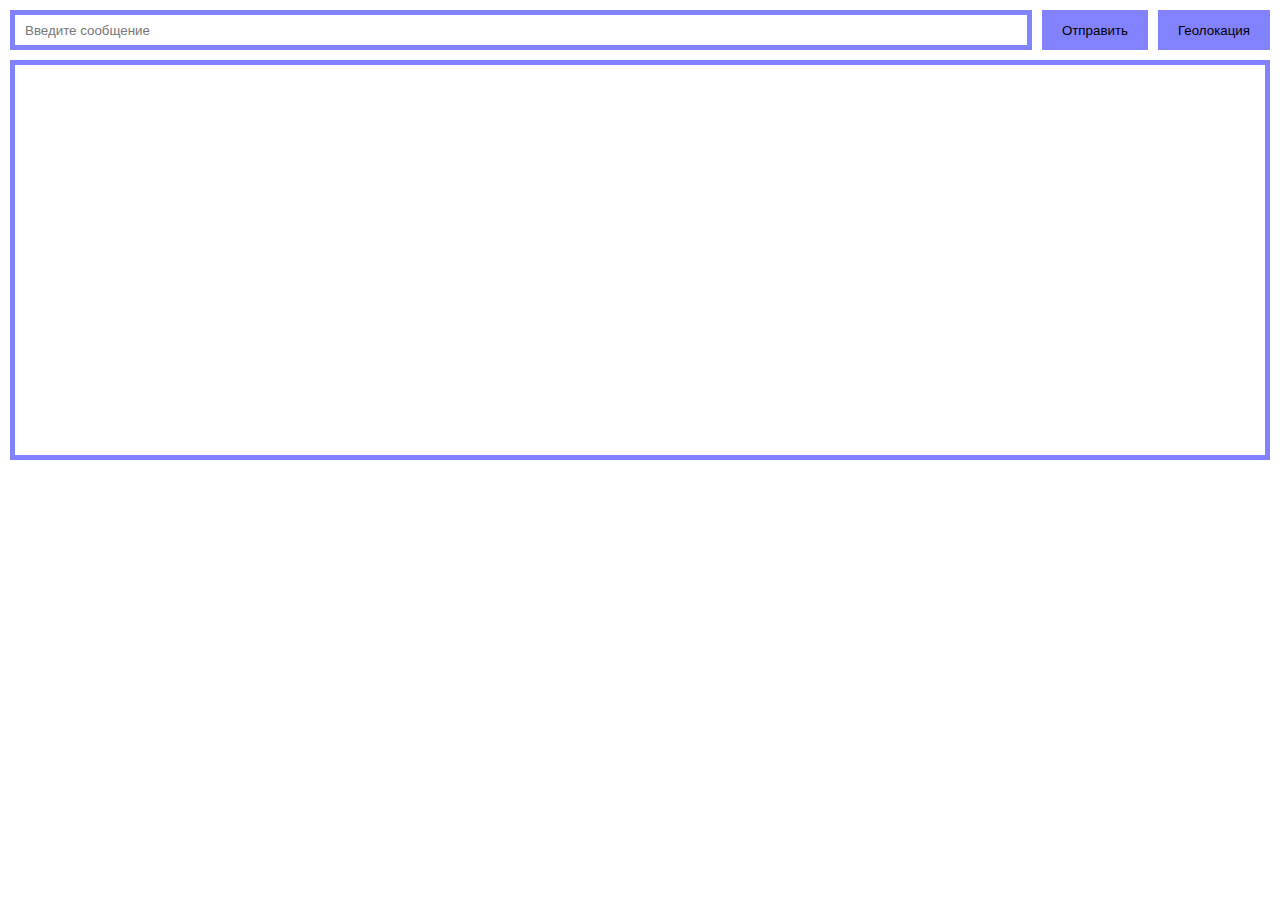
<file: C6.3/index.html>
<!DOCTYPE html>
<html lang="en">
<head>
    <meta charset="UTF-8">
    <meta http-equiv="X-UA-Compatible" content="IE=edge">
    <meta name="viewport" content="width=device-width, initial-scale=1.0">
    <title>Чат</title>
    <link rel="stylesheet" href="style.css">
</head>
<body>
    <div class="chat">
        <div class="chat-header">
            <input type="text" class="message" placeholder="Введите сообщение">
            <button class="btn send">Отправить</button>
            <button class="btn location">Геолокация</button>
        </div>   
        <div class="output"></div>
    </div>
    <script src="chat.js"></script>
</body>
</html>
</file>
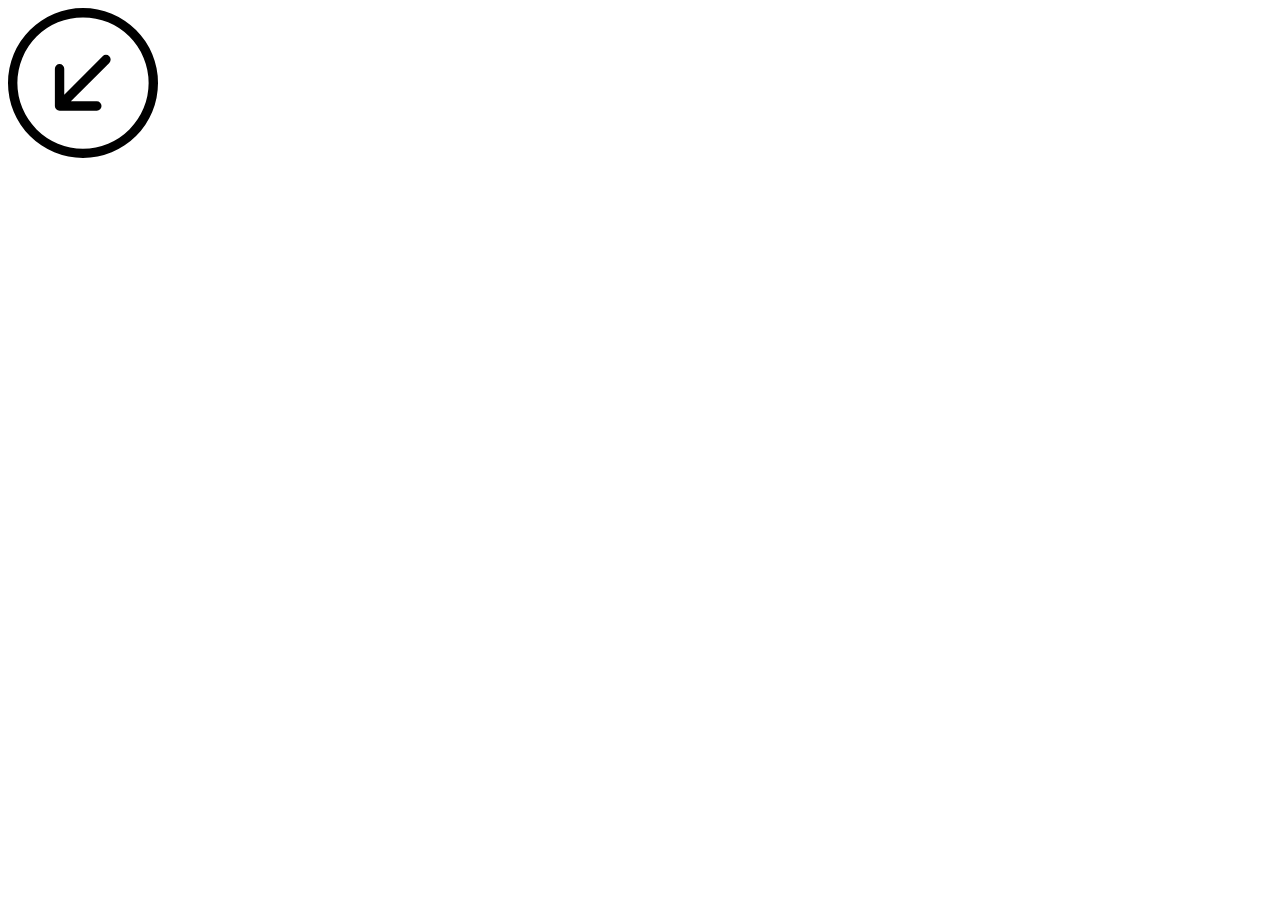
<file: C6.1/Svg.html>
<!DOCTYPE html>
<html lang="en">
<head>
    <meta charset="UTF-8">
    <meta http-equiv="X-UA-Compatible" content="IE=edge">
    <meta name="viewport" content="width=device-width, initial-scale=1.0">
    <title>Document</title>
    <link rel="stylesheet" href="style.css">
</head>
<body>
    <div class="btn-icon">
        <div class="first-icon">
            <svg xmlns="http://www.w3.org/2000/svg" width="150" height="150" fill="currentColor" class="bi bi-arrow-down-left-circle" viewBox="0 0 16 16">
                <path fill-rule="evenodd" d="M1 8a7 7 0 1 0 14 0A7 7 0 0 0 1 8zm15 0A8 8 0 1 1 0 8a8 8 0 0 1 16 0zm-5.904-2.854a.5.5 0 1 1 .707.708L6.707 9.95h2.768a.5.5 0 1 1 0 1H5.5a.5.5 0 0 1-.5-.5V6.475a.5.5 0 1 1 1 0v2.768l4.096-4.097z"/>
            </svg>
        </div>
        <div class="second-icon hidden">
            <svg xmlns="http://www.w3.org/2000/svg" width="150" height="150" fill="currentColor" class="bi bi-arrow-down-left-circle-fill" viewBox="0 0 16 16">
                <path d="M16 8A8 8 0 1 0 0 8a8 8 0 0 0 16 0zm-5.904-2.803a.5.5 0 1 1 .707.707L6.707 10h2.768a.5.5 0 0 1 0 1H5.5a.5.5 0 0 1-.5-.5V6.525a.5.5 0 0 1 1 0v2.768l4.096-4.096z"/>
            </svg>
        </div>
    </div>
    <script src="index.js"></script>
</body>
</html>
</file>
<file: C6.3/style.css>
body {
    margin: 0;
    height: 50vh;
}

.chat {
    height: 100%;
    padding: 10px;
    display: flex;
    flex-direction: column;
}

.chat-header {
    display: flex;
    margin-bottom: 10px;
}

.message {
    flex-grow: 1;
    height: 30px;
    border: solid 5px rgb(130, 130, 255);
    outline: none;
    padding: 0 10px;
}

.btn {
    padding: 0 20px;
    background-color: rgb(130, 130, 255);
    border: none;
}

.send {
    margin: 0px 10px;
}

.output {
    flex-grow: 1;
    display: flex;
    flex-direction: column;
    align-items: flex-end;
    border: solid 5px rgb(130, 130, 255);
    height: auto;
}

.msg {
    border: solid 5px rgb(130, 130, 255);
    border-radius: 10px;
    padding: 10px;
    margin: 5px;
    width: fit-content;
}

.incoming {
    align-self: flex-start;
}
</file>
<file: C6.1/style.css>
.hidden {
    display: none;
}
</file>
